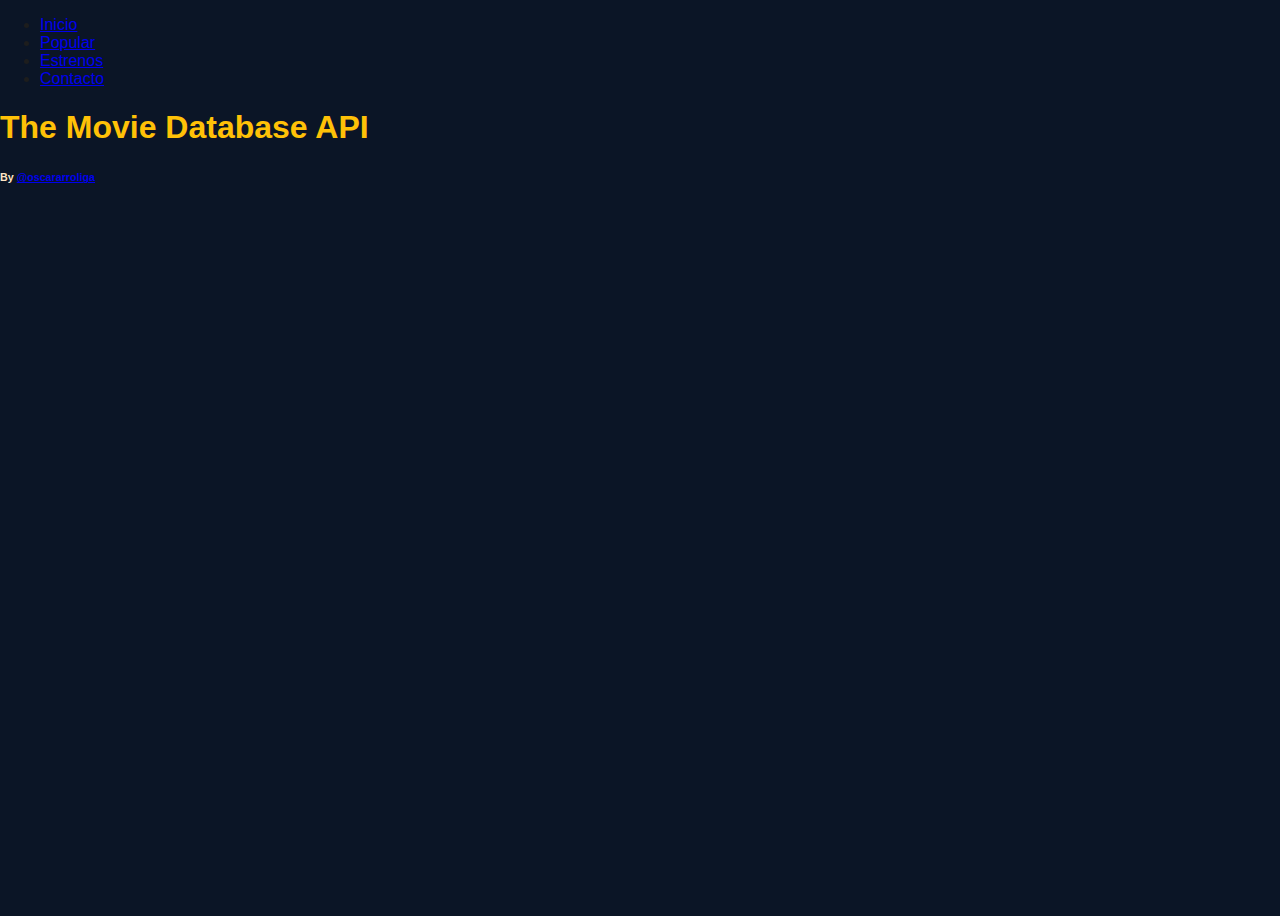
<file: index.html>
<!DOCTYPE html>
<html lang="en">
<head>
    <meta charset="UTF-8">
    <meta http-equiv="X-UA-Compatible" content="IE=edge">
    <meta name="viewport" content="width=device-width, initial-scale=1.0">
    <link rel="stylesheet" href="/css/style.css">
    <link href="https://cdn.jsdelivr.net/npm/bootstrap@5.1.3/dist/css/bootstrap.min.css" rel="stylesheet" integrity="sha384-1BmE4kWBq78iYhFldvKuhfTAU6auU8tT94WrHftjDbrCEXSU1oBoqyl2QvZ6jIW3" crossorigin="anonymous">
    
    <title>TMDB</title>
</head>
<body>
    <!--Navegacion-->
    
    <ul class="nav my-3 justify-content-center">
        <li class="nav-item">
          <a class="nav-link active" aria-current="page" href="#">Inicio</a>
        </li>
        <li class="nav-item">
          <a class="nav-link" href="popular.html">Popular</a>
        </li>
        <li class="nav-item">
          <a class="nav-link" href="estrenos.html">Estrenos</a>
        </li>
        <li class="nav-item">
          <a class="nav-link" href="#">Contacto</a>
        </li>
      </ul>
    
    <!--Fin de navegacion-->  
    <div class="row text-center my-3"><h1>The Movie Database API</h1>
    <h6>By <a href="http://twitter.com/oscararroliga"target="_blank">@oscararroliga</a> </h6>
    </div>
    <!--Inicio del contenedor principal-->
    <div class="row row-cols-auto" id="contenedor">
        <!-- Peliculas cuadricula -->
    </div>
  <script src="/js/app.js"></script>
</body>
</html>
</file>
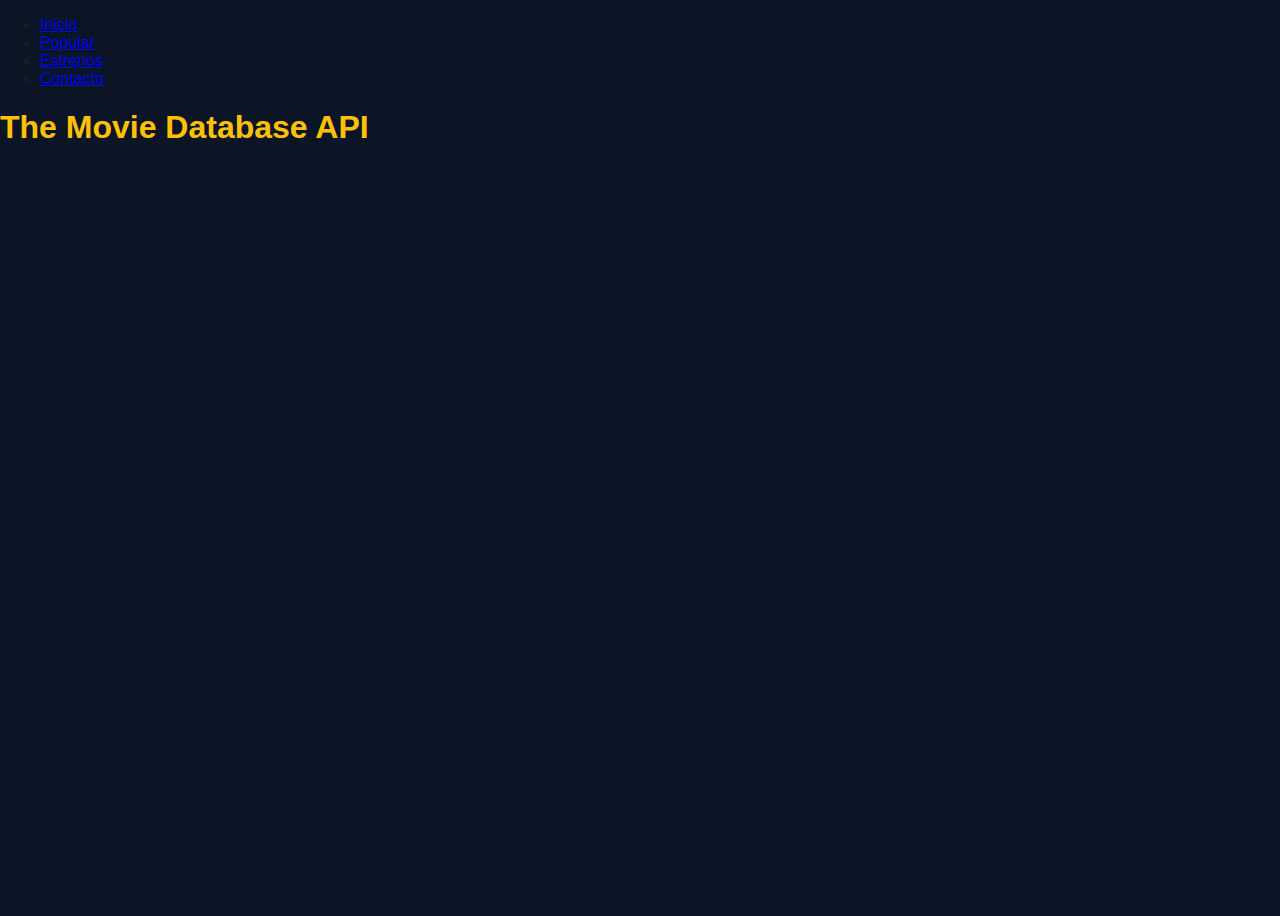
<file: estrenos.html>
<!DOCTYPE html>
<html lang="en">
<head>
    <meta charset="UTF-8">
    <meta http-equiv="X-UA-Compatible" content="IE=edge">
    <meta name="viewport" content="width=device-width, initial-scale=1.0">
    <link rel="stylesheet" href="/css/style.css">
    <link href="https://cdn.jsdelivr.net/npm/bootstrap@5.1.3/dist/css/bootstrap.min.css" rel="stylesheet" integrity="sha384-1BmE4kWBq78iYhFldvKuhfTAU6auU8tT94WrHftjDbrCEXSU1oBoqyl2QvZ6jIW3" crossorigin="anonymous">
    
    <title>TMDB</title>
</head>
<body>
    <!--Navegacion-->
    
    <ul class="nav my-3 justify-content-center">
        <li class="nav-item">
          <a class="nav-link active" aria-current="page" href="index.html">Inicio</a>
        </li>
        <li class="nav-item">
          <a class="nav-link" href="popular.html">Popular</a>
        </li>
        <li class="nav-item">
          <a class="nav-link" href="estrenos.html">Estrenos</a>
        </li>
        <li class="nav-item">
          <a class="nav-link" href="#">Contacto</a>
        </li>
      </ul>
    
    <!--Fin de navegacion-->  
    <div class="row text-center my-3"><h1>The Movie Database API</h1></div>
    <!--Inicio del contenedor principal-->
    <div class="row row-cols-auto" id="contenedor">
        <!-- Peliculas cuadricula -->
    </div>
  <script src="/js/estrenos.js"></script>
</body>
</html>
</file>
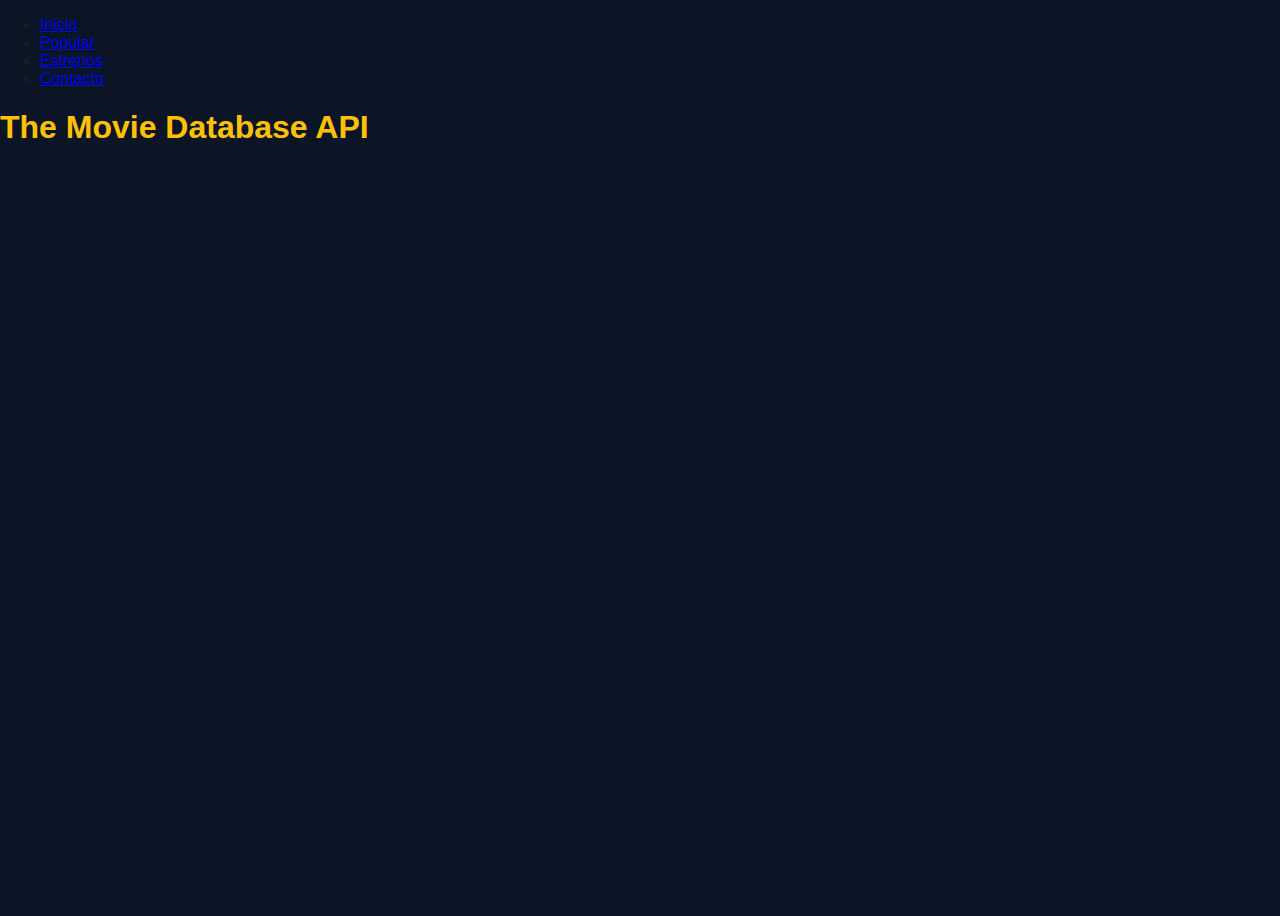
<file: popular.html>
<!DOCTYPE html>
<html lang="en">
<head>
    <meta charset="UTF-8">
    <meta http-equiv="X-UA-Compatible" content="IE=edge">
    <meta name="viewport" content="width=device-width, initial-scale=1.0">
    <link rel="stylesheet" href="/css/style.css">
    <link href="https://cdn.jsdelivr.net/npm/bootstrap@5.1.3/dist/css/bootstrap.min.css" rel="stylesheet" integrity="sha384-1BmE4kWBq78iYhFldvKuhfTAU6auU8tT94WrHftjDbrCEXSU1oBoqyl2QvZ6jIW3" crossorigin="anonymous">
    
    <title>TMDB</title>
</head>
<body>
    <!--Navegacion-->
    
    <ul class="nav my-3 justify-content-center">
        <li class="nav-item">
          <a class="nav-link active" aria-current="page" href="index.html">Inicio</a>
        </li>
        <li class="nav-item">
          <a class="nav-link" href="popular.html">Popular</a>
        </li>
        <li class="nav-item">
          <a class="nav-link" href="estrenos.html">Estrenos</a>
        </li>
        <li class="nav-item">
          <a class="nav-link" href="#">Contacto</a>
        </li>
      </ul>
    
    <!--Fin de navegacion-->  
    <div class="row text-center my-3"><h1>The Movie Database API</h1></div>
    <!--Inicio del contenedor principal-->
    <div class="row row-cols-auto" id="contenedor">
        <!-- Peliculas cuadricula -->
    </div>
  <script src="/js/popular.js"></script>
</body>
</html>
</file>
<file: css/style.css>
body {
	margin: 0;
	padding: 0;
	min-height: 100vh;  
	font-family: 'Montserat', sans-serif;
	background: #0b1526 !important;
	color: #1d1d1d;
}
h1{
    color: #ffc107;
}
h6{
	color: bisque;
}
</file>
